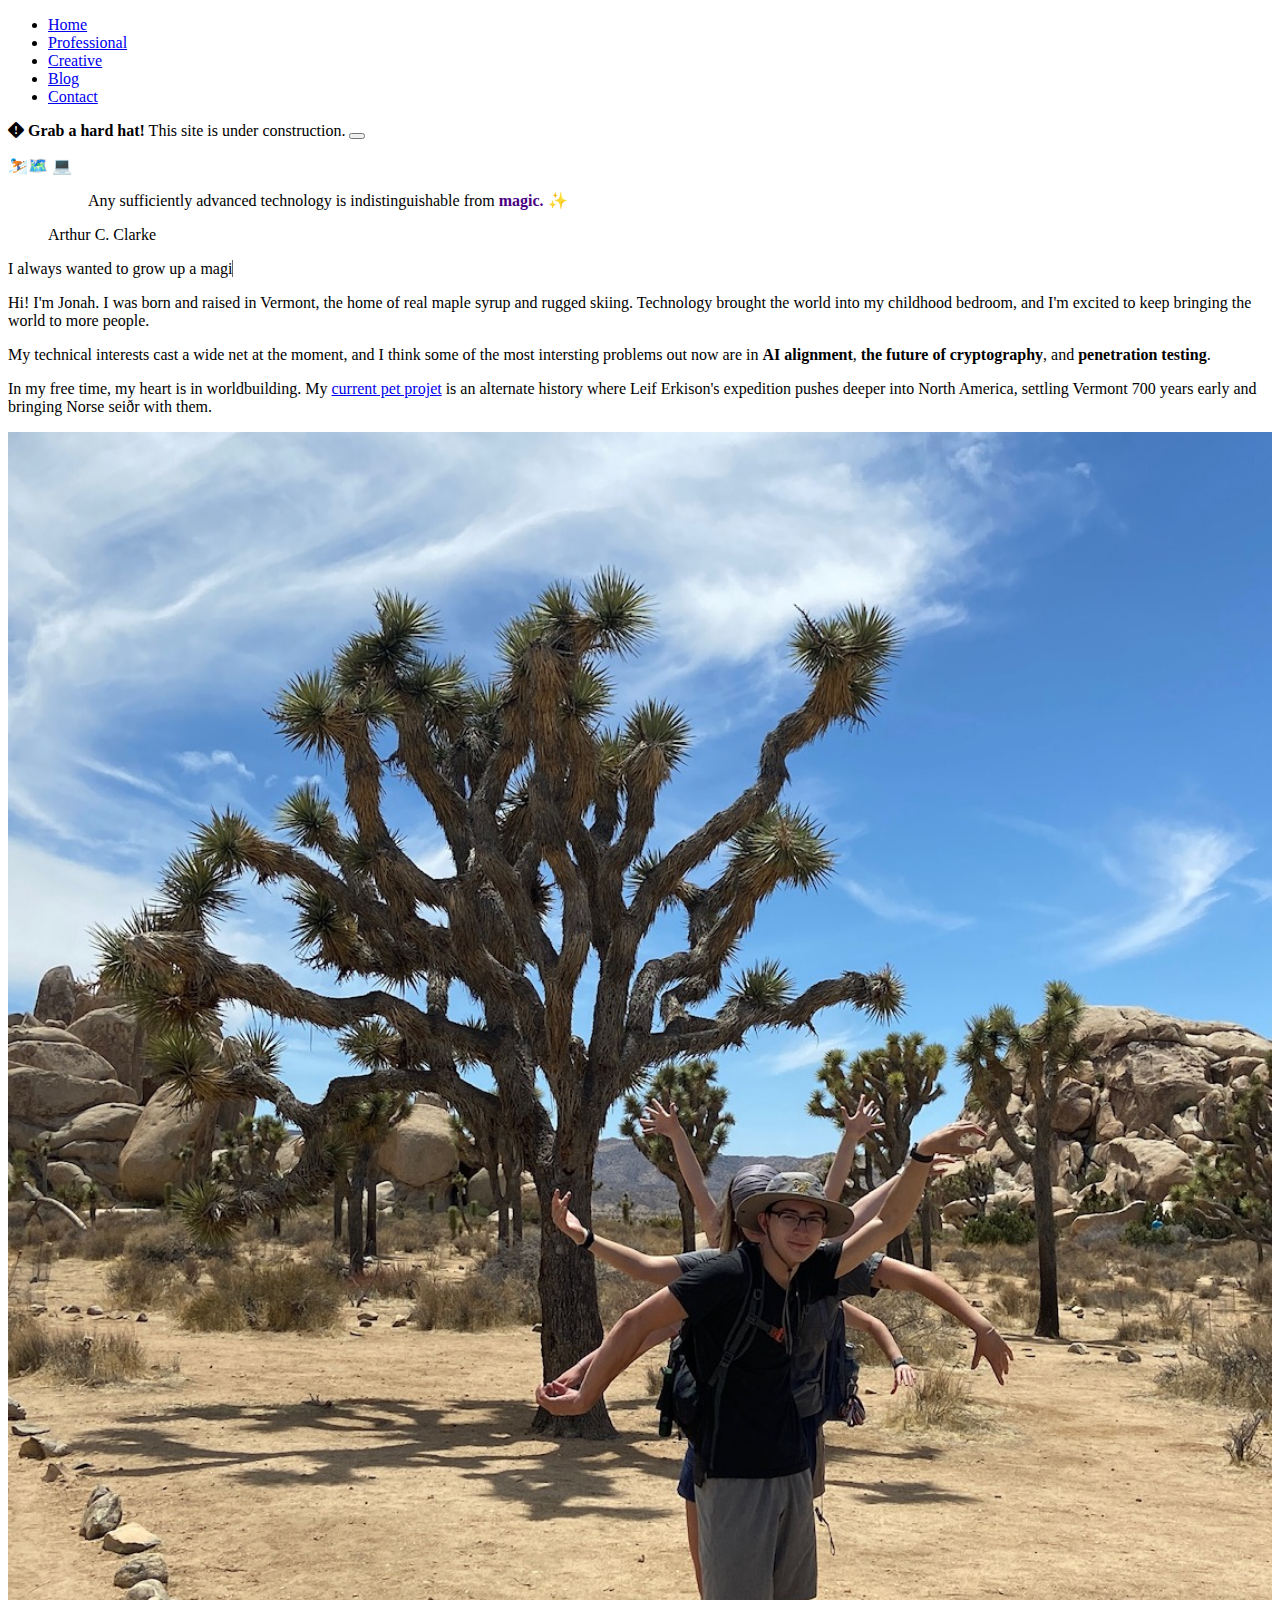
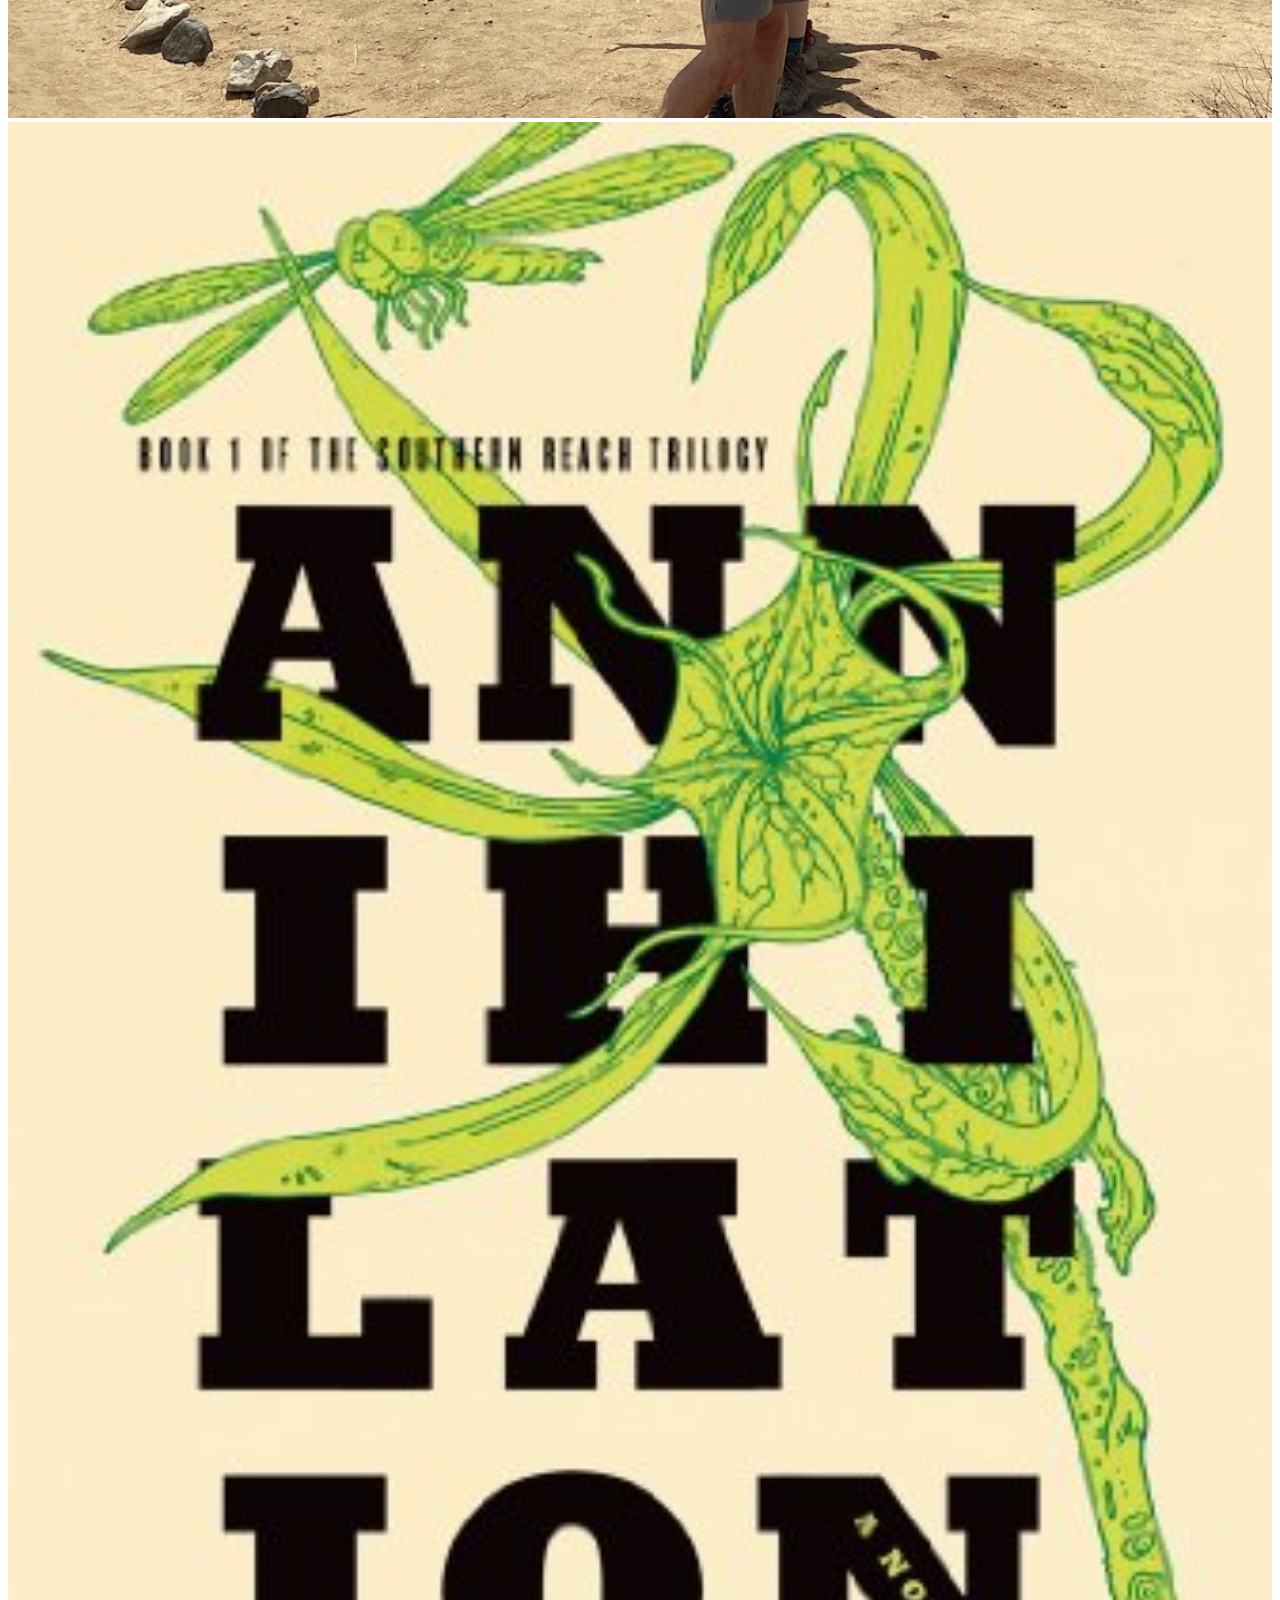
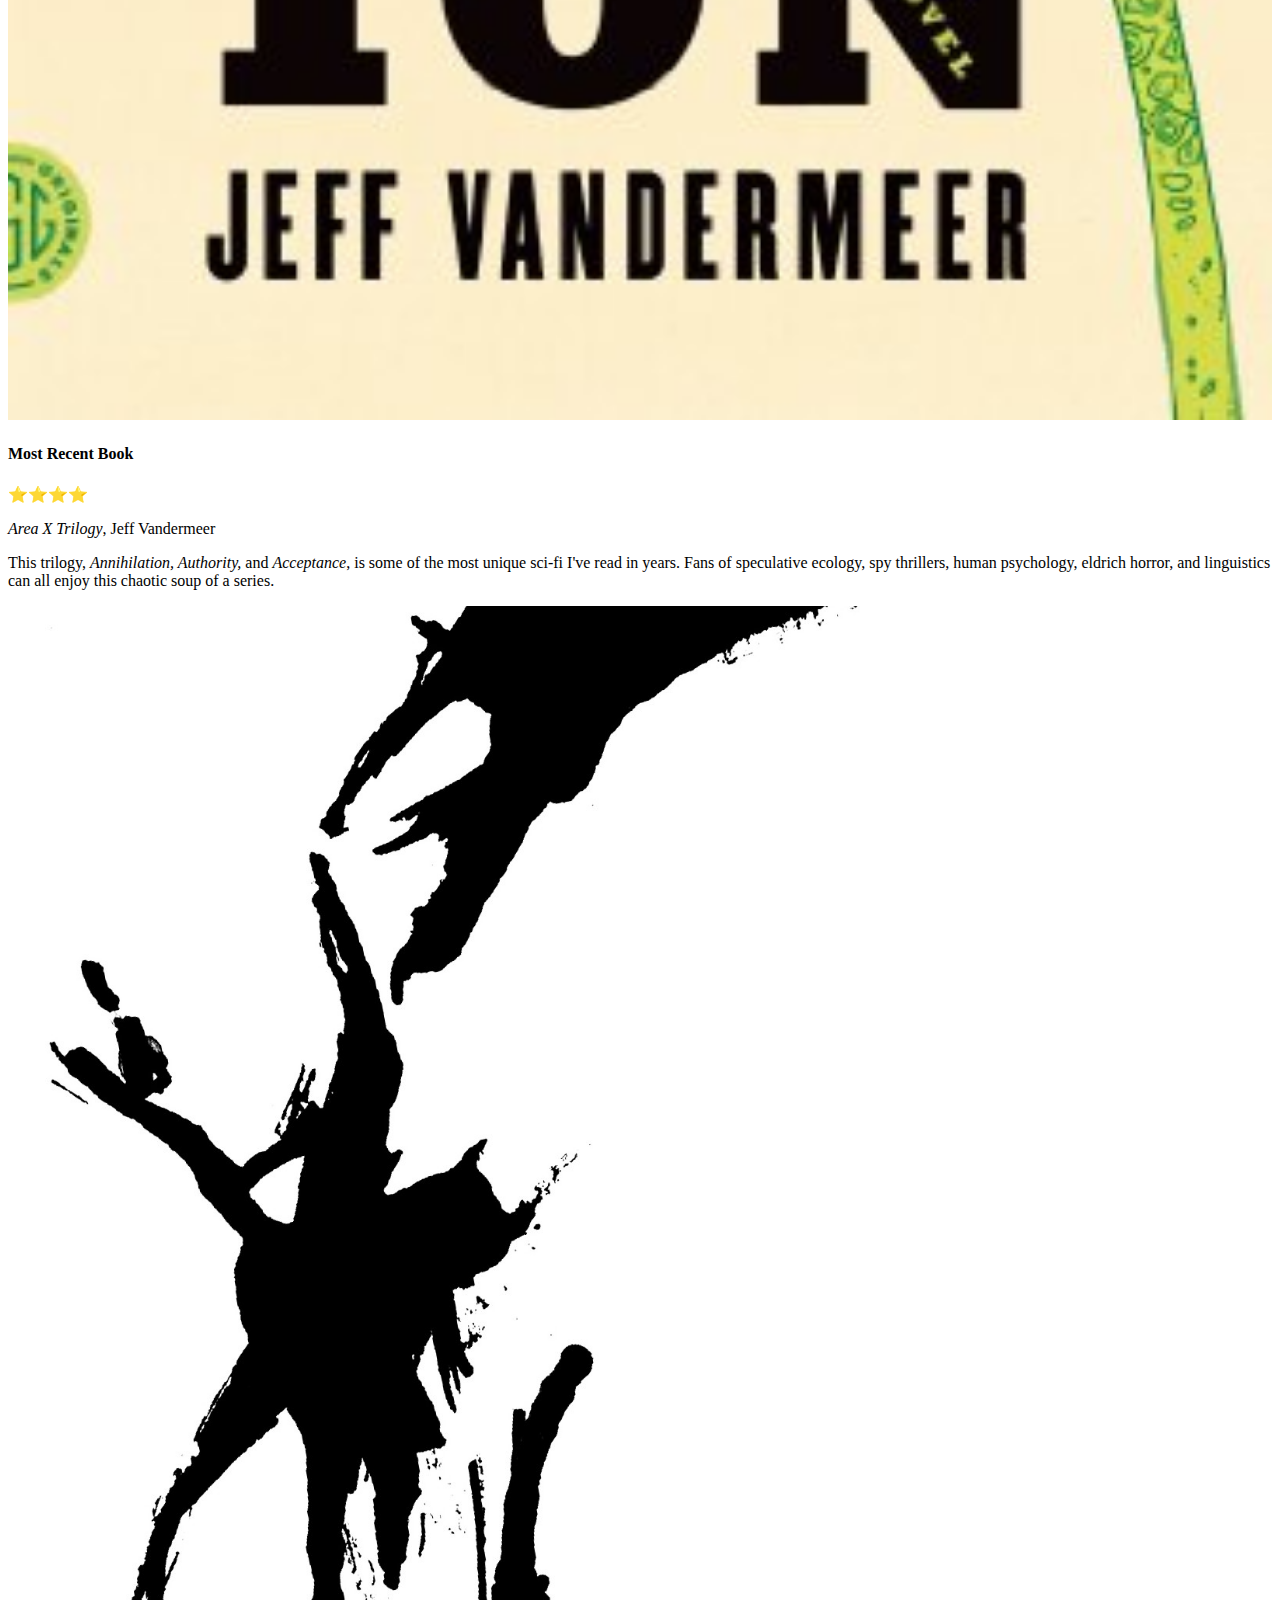
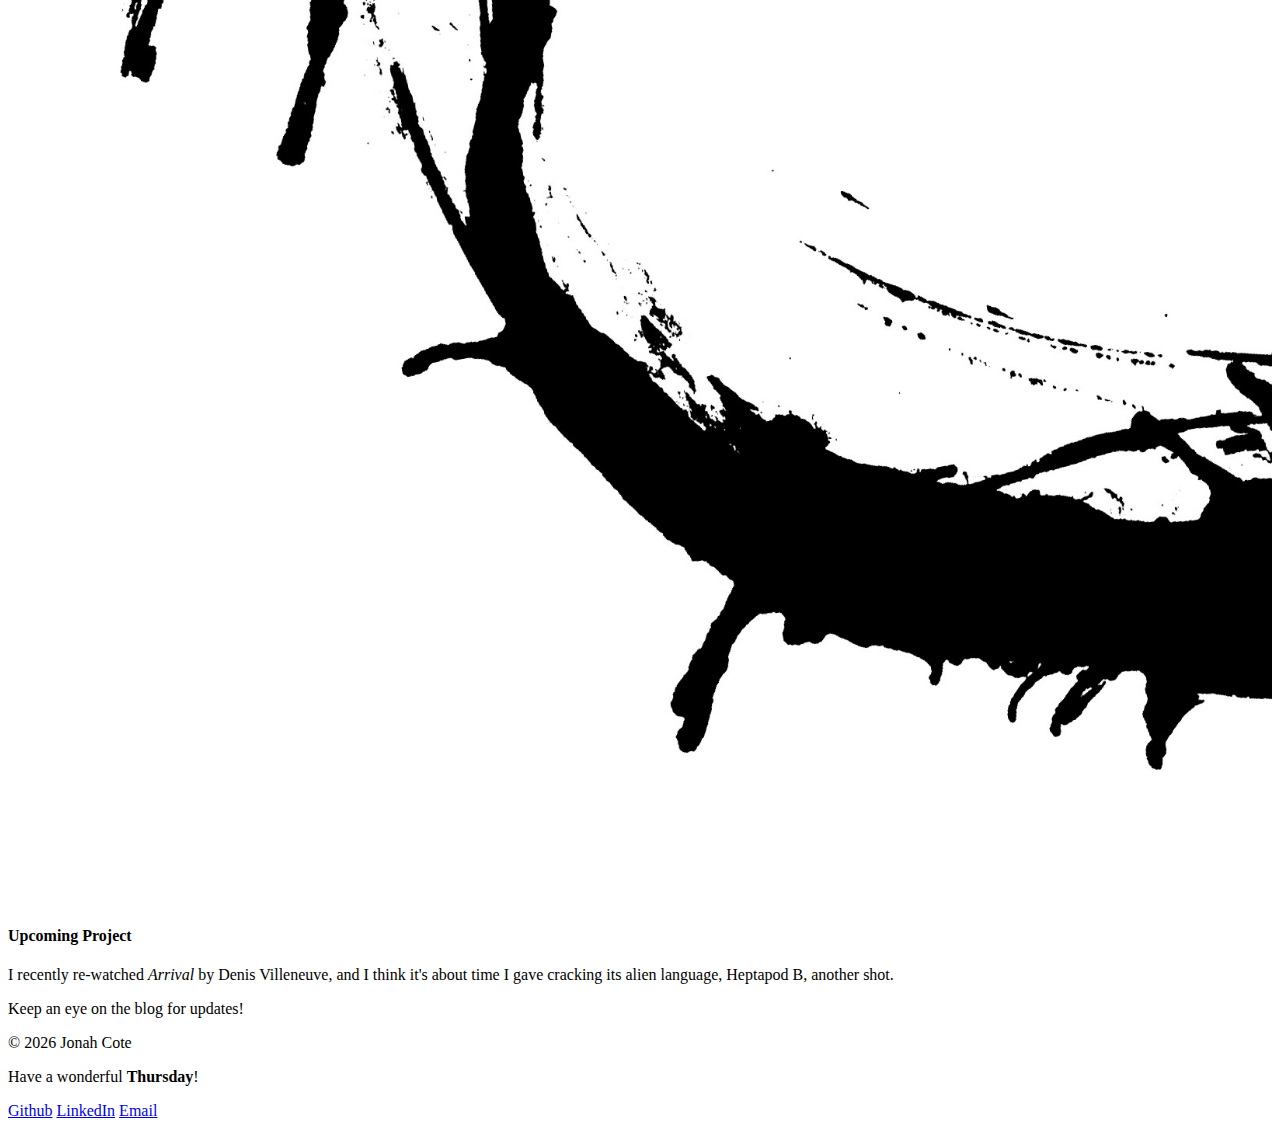
<file: index.html>
<!doctype html>
<html lang="en">
<head>
    <!-- Required meta tags -->
    <meta charset="utf-8">
    <meta name="description" content="Jonah Cote, UVM student software developer portfolio projects site.">
    <meta name="keywords" content="jonah, cote, resume, portfolio, uvm, software, developer, programmer, university of vermont, vermont, canaan, burlington">
    <meta name="viewport" content="width=device-width, initial-scale=1">
    <meta name="authors" content="Jonah Cote">
    
    <!-- Bootstrap CSS and icons -->
    <link href="https://cdn.jsdelivr.net/npm/bootstrap@5.1.3/dist/css/bootstrap.min.css" rel="stylesheet" integrity="sha384-1BmE4kWBq78iYhFldvKuhfTAU6auU8tT94WrHftjDbrCEXSU1oBoqyl2QvZ6jIW3" crossorigin="anonymous">
    <link rel="stylesheet" href="https://cdn.jsdelivr.net/npm/bootstrap-icons@1.10.2/font/bootstrap-icons.css">

    <!-- Title and favicon -->
    <title>Jonah Cote</title>
    <link rel="icon" type="image/x-icon" href="./favicon.png">

</head>

<!-- Give the body padding and make it a responsive container at small sizes-->
<body class="p-3 bg-light container-lg">
    
    <!-- Navigation -->
    <nav class="container">
        <header class="d-flex justify-content-center py-3 mb-2">
          <ul class="nav nav-pills">
            <li class="nav-item">
                <a class="nav-link active" aria-current="page" href="./index.html">Home</a>
            </li>
            <li class="nav-item">
                <a class="nav-link" aria-current="page" href="./professional.html">Professional</a>
            </li>
            <li class="nav-item">
                <a class="nav-link" aria-current="page" href="./creative.html">Creative</a>
            </li>
            <li class="nav-item">
                <a class="nav-link" aria-current="page" href="./blog.html">Blog</a>
            </li>
            <li class="nav-item">
                <a class="nav-link" aria-current="page" href="./contact.html">Contact</a>
            </li>
          </ul>
        </header>
        
    </nav>

    <!-- WIP Banner -->
    <div class="alert alert-warning alert-dismissible fade show border-5" role="alert">
        <i class="bi bi-exclamation-diamond-fill"></i>
        <strong>Grab a hard hat!</strong> This site is under construction.
        <button type="button" class="btn-close" data-bs-dismiss="alert" aria-label="Close"></button>
    </div>

    <!-- About -->
    <div id="top" class="rounded-2 bg-white p-3 my-4">
        <div class="row">
            <!-- Left column/content -->
            <div class="col-lg-8 col-sm-12">
                <!-- Emoji -->
                <p class="fs-1 text-center">⛷️🗺️ <span type='button' onclick="toggleText()">💻</span> <code class="fs-6" id='demo' style='display: none; vertical-align:middle'>*BEEEP*</code> </p>
                
                <!-- Clarke quote -->
                <figure class="text-center">
                    <blockquote class="blockquote">
                        <p>Any sufficiently advanced technology is indistinguishable from <strong><span style="color:indigo">magic.</span></strong> ✨</p>
                    </blockquote>
                    <figcaption class="blockquote-footer">
                        Arthur C. Clarke
                    </figcaption>
                </figure>
                
                <!-- Self-typing text -->
                <p>
                    I always wanted to grow up a 
                    <span
                    class="txt-rotate"
                    data-period="2000"
                    data-rotate='[ "magician.", "computer programmer.", "problem solver."]'></span> 
                </p>
                
                <!-- Elevator pitch content -->
                <p>
                    Hi! I'm Jonah. I was born and raised in Vermont, the home of real maple syrup and rugged skiing.
                    Technology brought the world into my childhood bedroom, and I'm excited to keep bringing the world to more people.
                </p>
                <p>
                    My technical interests cast a wide net at the moment, and I think some of the most intersting problems out now are in <strong>AI alignment</strong>, <strong>the future of cryptography</strong>, and <strong>penetration testing</strong>.
                </p>
                <p class="mb-0">
                    In my free time, my heart is in worldbuilding. My <a class="text-decoration-none" href="https://www.notion.so/jonahcote/Second-Republic-of-Vermont-0484ad6108644bd3890ed95337af49d3" target="_blank" rel="noopener noreferrer">current pet projet</a> is an alternate history where Leif Erkison's expedition pushes deeper into North America, settling Vermont 700 years early and bringing Norse seiðr with them.
                </p>
            </div>
            <!-- Joshua tree image -->
            <div class="col-lg-4 col-sm-12 d-none d-lg-block">
                <img src="media/humanjoshuatree.JPG" alt="A group of people mirroring the shape of a gnarled tree behind them with their arms" width="100%" class="rounded-2">
            </div>
        </div>
    </div>

    <!-- Row 2 -->
    <div class="row rounded-2 mb-4">
        <!-- Card one (green) -->
        <div class="col-md-6 col-sm-12">
            <div class="alert alert-success border-0" role="alert">
                <div class="row">
                    <!-- Picture -->
                    <div class="col-3 my-auto">
                        <img src="media/annihilation_cover.jpg" alt="" width="100%" class="rounded-2">
                    </div>
                    <!-- Text -->
                    <div class="col-9 my-auto">
                        <h4>Most Recent Book</h4>
                        <p class="my-0">⭐⭐⭐⭐</p>
                        <p class="mt-0"><em>Area X Trilogy</em>, Jeff Vandermeer</p>
                        <p class="mb-0">This trilogy, <em>Annihilation, Authority,</em> and <em>Acceptance</em>, is some of the most unique sci-fi I've read in years. Fans of speculative ecology, spy thrillers, human psychology, eldrich horror, and linguistics can all enjoy this chaotic soup of a series.</p>
                    </div>
                </div>
              </div>
        </div>

        <!-- Card two (blue) -->
        <div class="col-md-6 col-sm-12">
            <div class="alert alert-primary border-0" role="alert">
                <div class="row">
                    <!-- Picture -->
                    <div class="col-3 my-auto">
                        <img src="media/heptapod_b_logogram.jpeg" alt="" width="100%" class="rounded-2">
                    </div>
                    <!-- Text -->
                    <div class="col-9 my-auto">
                        <h4>Upcoming Project</h4>
                        <p class>I recently re-watched <em>Arrival</em> by Denis Villeneuve, and I think it's about time I gave cracking its alien language, Heptapod B, another shot.</p>
                        <p class="mb-0">Keep an eye on the blog for updates!</p>
                    </div>
                </div>
            </div>
        </div>
    </div>
            
    <!-- Footer -->
    <footer class="d-none d-md-flex justify-content-between border-top pt-2 mt-3 fixed-bottom bg-light container-lg">
        
        <p class="text-muted">©&nbsp;<span id="year"></span>&nbsp;Jonah Cote</p>
        
        <p class="text-muted justify-content-center">Have a wonderful&nbsp;<strong><span id="weekday"></span></strong>!</p>
        
        <p class="text-muted justify-content-end">
            <a class="p-1 text-reset" href="https://github.com/jonahcote" target="_blank" rel="noopener noreferrer">Github</a>
            <a class="p-1 text-reset" href="https://www.linkedin.com/in/jonah-cote/" target="_blank" rel="noopener noreferrer">LinkedIn</a>
            <a class="p-1 text-reset" href="mailto:rfimcws48@mozmail.com" target="_blank" rel="noopener noreferrer">Email</a>
        </p>
        
    </footer>

    <!-- JAVASCRIPT FOLLOWS BELOW -->
            
    <!-- Bootstrap Bundle with Popper -->
    <script src="https://cdn.jsdelivr.net/npm/bootstrap@5.1.3/dist/js/bootstrap.bundle.min.js" integrity="sha384-ka7Sk0Gln4gmtz2MlQnikT1wXgYsOg+OMhuP+IlRH9sENBO0LRn5q+8nbTov4+1p" crossorigin="anonymous"> </script>
            
    <!-- Self typing text from W3Schools -->
    <!-- Used in "about me" section to type out traits -->
    <script>
                var TxtRotate = function(el, toRotate, period) {
                    this.toRotate = toRotate;
                    this.el = el;
                    this.loopNum = 0;
                    this.period = parseInt(period, 10) || 2000;
                    this.txt = '';
                    this.tick();
                    this.isDeleting = false;
                };
                
                TxtRotate.prototype.tick = function() {
                    var i = this.loopNum % this.toRotate.length;
                    var fullTxt = this.toRotate[i];
                    
                    if (this.isDeleting) {
                        this.txt = fullTxt.substring(0, this.txt.length - 1);
                    } else {
                        this.txt = fullTxt.substring(0, this.txt.length + 1);
                    }
                    
                    this.el.innerHTML = '<span class="wrap">'+this.txt+'</span>';
                    
                    var that = this;
                    var delta = 300 - Math.random() * 100;
                    
                    if (this.isDeleting) { delta /= 2; }
                    
                    if (!this.isDeleting && this.txt === fullTxt) {
                        delta = this.period;
                        this.isDeleting = true;
                    } else if (this.isDeleting && this.txt === '') {
                        this.isDeleting = false;
                        this.loopNum++;
                        delta = 500;
                    }
                    
                    setTimeout(function() {
                        that.tick();
                    }, delta);
                };
                
                window.onload = function() {
                    var elements = document.getElementsByClassName('txt-rotate');
                    for (var i=0; i<elements.length; i++) {
                        var toRotate = elements[i].getAttribute('data-rotate');
                        var period = elements[i].getAttribute('data-period');
                        if (toRotate) {
                            new TxtRotate(elements[i], JSON.parse(toRotate), period);
                        }
                    }
                    // INJECT CSS
                    var css = document.createElement("style");
                    css.type = "text/css";
                    css.innerHTML = ".txt-rotate > .wrap { border-right: 0.08em solid #666 }";
                    document.body.appendChild(css);
                };
    </script>
            
    <!-- Get day of the week and year modified from W3Schools -->
    <!-- Used in footer for copyright year and "Have a wonderful [day of week]" -->
    <script>
                const weekday = ["Sunday","Monday","Tuesday","Wednesday","Thursday","Friday","Saturday"];
                
                const d = new Date();
                let day = weekday[d.getDay()];
                document.getElementById("weekday").innerHTML = day;
                
                let year = d.getYear();
                document.getElementById("year").innerHTML = year+1900;
    </script>
            
    <!-- Toggletext -->
    <!-- Used in laptop easter egg -->
    <script>
                function toggleText() {
                    var text = document.getElementById("demo");
                    if (text.style.display === "none") {
                        text.style.display = "inline";
                    } else {
                        text.style.display = "none";
                    }
                }
    </script>
            
</body>
</html>
</file>
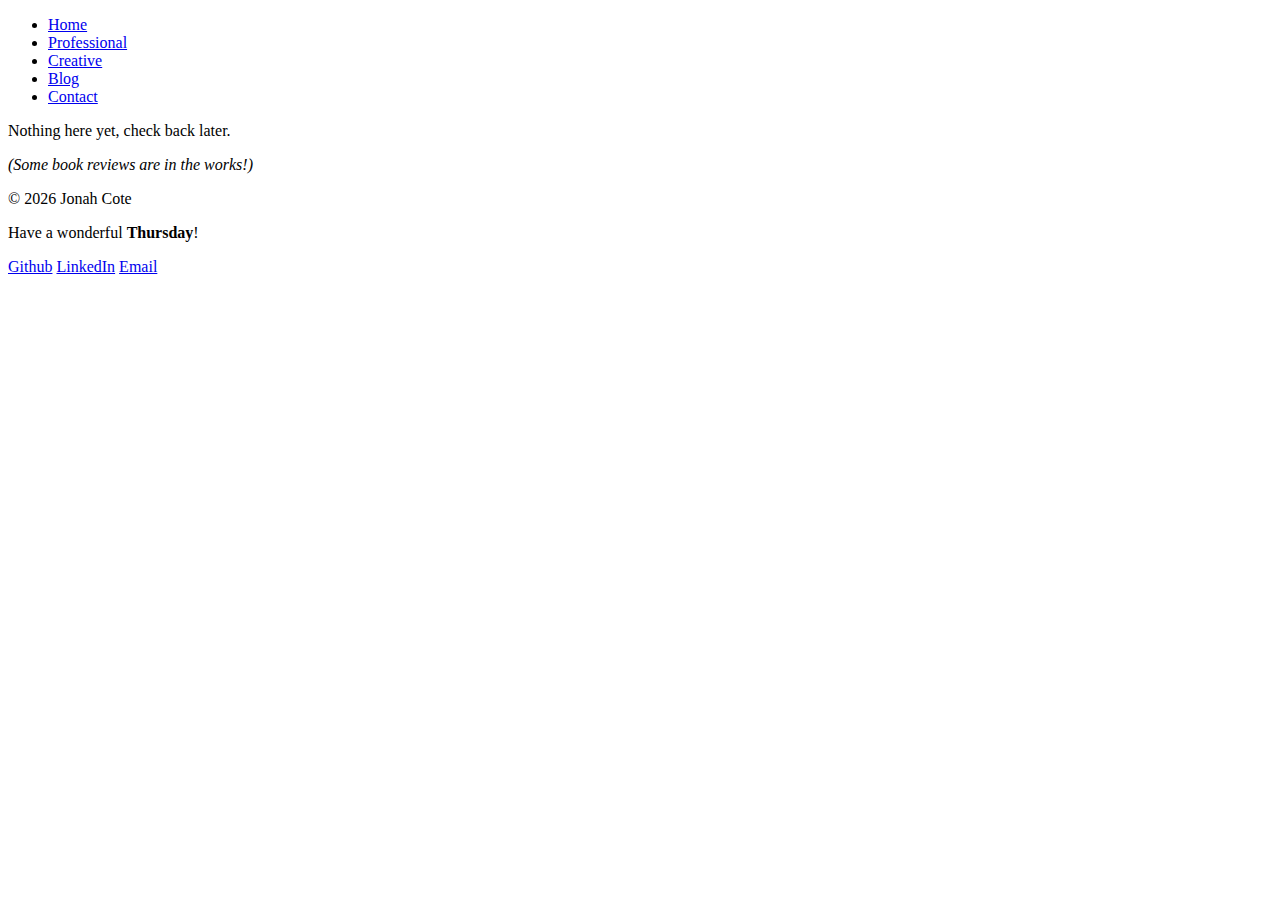
<file: blog.html>
<!doctype html>
<html lang="en">
<head>
    <!-- Required meta tags -->
    <meta charset="utf-8">
    <meta name="description" content="Jonah Cote, UVM student software developer portfolio projects site.">
    <meta name="keywords" content="jonah, cote, resume, portfolio, uvm, software, developer, programmer, university of vermont, vermont, canaan, burlington">
    <meta name="viewport" content="width=device-width, initial-scale=1">
    <meta name="authors" content="Jonah Cote">
    
    <!-- Bootstrap CSS -->
    <link href="https://cdn.jsdelivr.net/npm/bootstrap@5.1.3/dist/css/bootstrap.min.css" rel="stylesheet" integrity="sha384-1BmE4kWBq78iYhFldvKuhfTAU6auU8tT94WrHftjDbrCEXSU1oBoqyl2QvZ6jIW3" crossorigin="anonymous">
    <link rel="stylesheet" href="https://cdn.jsdelivr.net/npm/bootstrap-icons@1.10.2/font/bootstrap-icons.css">

    <!-- Title and favicon -->
    <title>Jonah Cote</title>
    <link rel="icon" type="image/x-icon" href="./favicon.png">
    
</head>

<!-- Give the body padding and make it a responsive container at small sizes-->
<body class="p-3 bg-light container-md">
    
    <!-- Navigation -->
    <nav class="container">
        <header class="d-flex justify-content-center py-3 mb-2">
          <ul class="nav nav-pills">
            <li class="nav-item">
                <a class="nav-link" aria-current="page" href="./index.html">Home</a>
            </li>
            <li class="nav-item">
                <a class="nav-link" aria-current="page" href="./professional.html">Professional</a>
            </li>
            <li class="nav-item">
                <a class="nav-link" aria-current="page" href="./creative.html">Creative</a>
            </li>
            <li class="nav-item">
                <a class="nav-link active" aria-current="page" href="./blog.html">Blog</a>
            </li>
            <li class="nav-item">
                <a class="nav-link" aria-current="page" href="./contact.html">Contact</a>
            </li>
          </ul>
        </header>
        
    </nav>

    <!-- Main content -->
    <div class="mt-1">
        
        <div class="bg-white p-3 rounded-2 text-center">
            <p>Nothing here yet, check back later.</p>
            <em>(Some book reviews are in the works!)</em>
        </div>

    </div>
            
    <!-- Footer -->
    <footer class="d-none d-md-flex justify-content-between border-top pt-2 mt-3 fixed-bottom bg-light container-lg">
        
        <p class="text-muted">©&nbsp;<span id="year"></span>&nbsp;Jonah Cote</p>
        
        <p class="text-muted justify-content-center">Have a wonderful&nbsp;<strong><span id="weekday"></span></strong>!</p>
        
        <p class="text-muted justify-content-end">
            <a class="p-1 text-reset" href="https://github.com/jonahcote" target="_blank" rel="noopener noreferrer">Github</a>
            <a class="p-1 text-reset" href="https://www.linkedin.com/in/jonah-cote/" target="_blank" rel="noopener noreferrer">LinkedIn</a>
            <a class="p-1 text-reset" href="mailto:rfimcws48@mozmail.com" target="_blank" rel="noopener noreferrer">Email</a>
        </p>
        
    </footer>
            
    <!-- JAVASCRIPT FOLLOWS BELOW -->
            
    <!-- Bootstrap Bundle with Popper -->
    <script src="https://cdn.jsdelivr.net/npm/bootstrap@5.1.3/dist/js/bootstrap.bundle.min.js" integrity="sha384-ka7Sk0Gln4gmtz2MlQnikT1wXgYsOg+OMhuP+IlRH9sENBO0LRn5q+8nbTov4+1p" crossorigin="anonymous"></script>
            
    <!-- Get day of the week and year modified from W3Schools -->
    <!-- Used in footer for copyright year and "Have a wonderful [day of week]" -->
    <script>
                const weekday = ["Sunday","Monday","Tuesday","Wednesday","Thursday","Friday","Saturday"];
                
                const d = new Date();
                let day = weekday[d.getDay()];
                document.getElementById("weekday").innerHTML = day;
                
                let year = d.getYear();
                document.getElementById("year").innerHTML = year+1900;
    </script>
            
    <!-- Toggletext -->
    <!-- Used in laptop easter egg -->
    <script>
                function toggleText() {
                    var text = document.getElementById("demo");
                    if (text.style.display === "none") {
                        text.style.display = "inline";
                    } else {
                        text.style.display = "none";
                    }
                }
    </script>
            
</body>
</html>
</file>
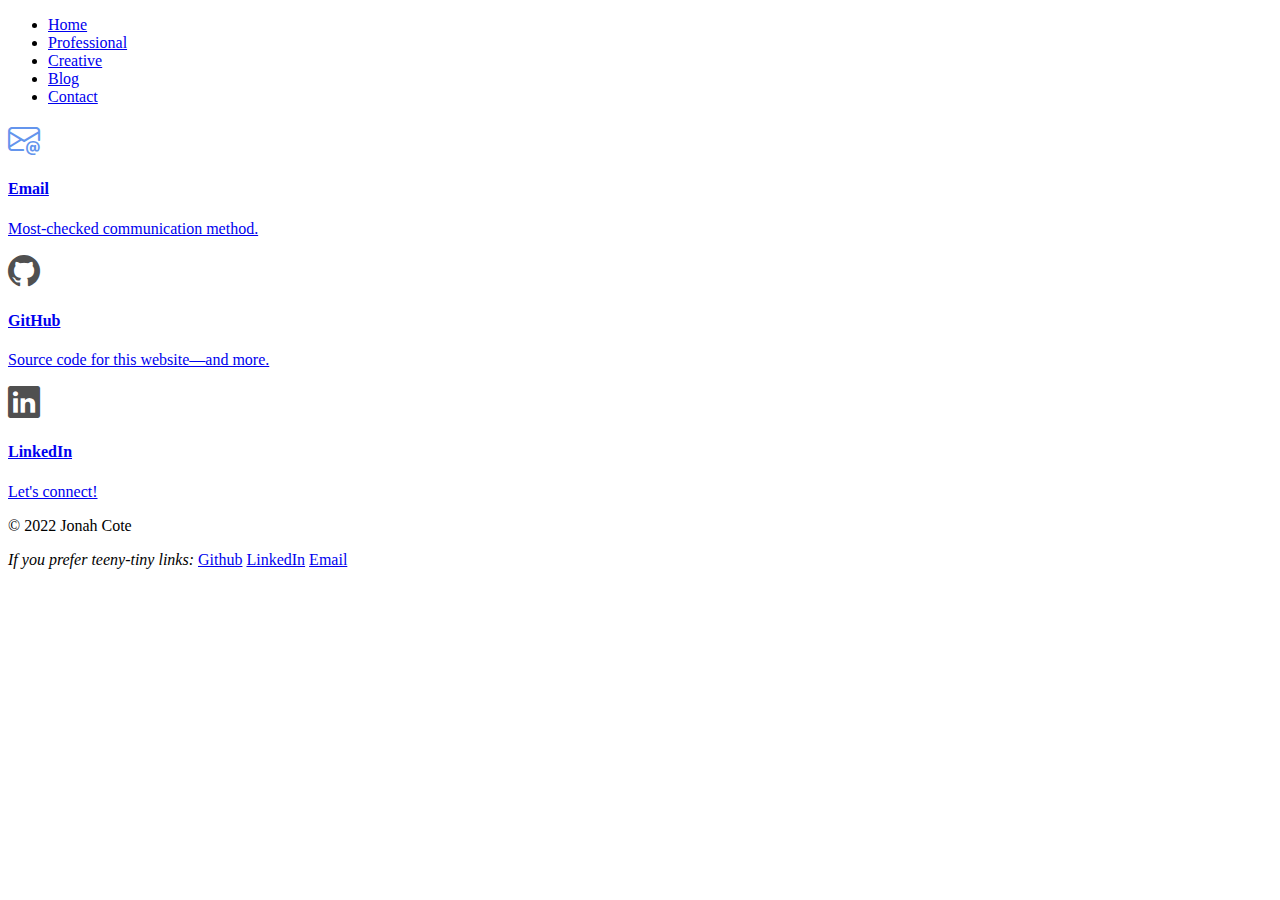
<file: contact.html>
<!doctype html>
<html lang="en">
<head>
    <!-- Required meta tags -->
    <meta charset="utf-8">
    <meta name="description" content="Jonah Cote, UVM student software developer portfolio projects site.">
    <meta name="keywords" content="jonah, cote, resume, portfolio, uvm, software, developer, programmer, university of vermont, vermont, canaan, burlington">
    <meta name="viewport" content="width=device-width, initial-scale=1">
    <meta name="authors" content="Jonah Cote">
    
    <!-- Bootstrap CSS and icons-->
    <link href="https://cdn.jsdelivr.net/npm/bootstrap@5.1.3/dist/css/bootstrap.min.css" rel="stylesheet" integrity="sha384-1BmE4kWBq78iYhFldvKuhfTAU6auU8tT94WrHftjDbrCEXSU1oBoqyl2QvZ6jIW3" crossorigin="anonymous">
    <link rel="stylesheet" href="https://cdn.jsdelivr.net/npm/bootstrap-icons@1.10.2/font/bootstrap-icons.css">

    <!-- Title and favicon -->
    <title>Jonah Cote</title>
    <link rel="icon" type="image/x-icon" href="./favicon.png">
    
</head>

<!-- Give the body padding and make it a responsive container at small sizes-->
<body class="p-3 bg-light container-md">
    
    <!-- Navigation -->
    <nav class="container">
        <header class="d-flex justify-content-center py-3 mb-2">
          <ul class="nav nav-pills">
            <li class="nav-item">
                <a class="nav-link" aria-current="page" href="./index.html">Home</a>
            </li>
            <li class="nav-item">
                <a class="nav-link" aria-current="page" href="./professional.html">Professional</a>
            </li>
            <li class="nav-item">
                <a class="nav-link" aria-current="page" href="./creative.html">Creative</a>
            </li>
            <li class="nav-item">
                <a class="nav-link" aria-current="page" href="./blog.html">Blog</a>
            </li>
            <li class="nav-item">
                <a class="nav-link active" aria-current="page" href="./contact.html">Contact</a>
            </li>
          </ul>
        </header>
        
    </nav>

    <!-- Main content -->
    <div class="text-center mt-1">

        <div class="row">

            <!-- Email -->
            <div class="col-md-4 mb-3">
                <a class="text-decoration-none" href="mailto:rfimcws48@mozmail.com" target="_blank" rel="noopener noreferrer">
                    <div class="bg-white h-100 my-auto rounded">
                        <i class="bi-envelope-at" style="font-size: 2rem; color: cornflowerblue;"></i>
                        <h4 class="">Email</h4>
                        <p class="bg-muted">Most-checked communication method.</p>
                    </div>
                </a>
            </div>

            <!-- GitHub -->
            <div class="col-md-4 mb-3">
                <a class="text-reset text-decoration-none" href="https://github.com/jonahcote" target="_blank" rel="noopener noreferrer">
                    <div class="bg-white h-100 my-auto rounded">
                        <i class="bi-github" style="font-size: 2rem; color: rgb(80, 80, 80)"></i>
                        <h4>GitHub</h4>
                        <p class="bg-muted">Source code for this website—and more.</p>
                    </div>
                </a>  
            </div>

            <!-- LinkedIn -->
            <div class="col-md-4 mb-3">
                <a class="text-reset text-decoration-none" href="https://www.linkedin.com/in/jonah-cote/" target="_blank" rel="noopener noreferrer">
                <div class="bg-white h-100 my-auto rounded">
                    <i class="bi-linkedin" style="font-size: 2rem; color: rgb(80, 80, 80)"></i>
                    <h4 class="">LinkedIn</h4>
                    <p class="bg-muted">Let's connect!</p>
                </div>
                </a>
            </div>

        </div>
    </div>
            
    <!-- Footer -->
    <footer class="d-none d-md-flex justify-content-between border-top pt-2 mt-3 fixed-bottom bg-light container-lg">
        
        <p class="text-muted">©&nbsp;2022 Jonah Cote</p>
        
        <p class="text-muted justify-content-end">
            <em>If you prefer teeny-tiny links: </em>
            <a class="p-1 text-reset" href="https://github.com/jonahcote" target="_blank" rel="noopener noreferrer">Github</a>
            <a class="p-1 text-reset" href="https://www.linkedin.com/in/jonah-cote/" target="_blank" rel="noopener noreferrer">LinkedIn</a>
            <a class="p-1 text-reset" href="mailto:rfimcws48@mozmail.com" target="_blank" rel="noopener noreferrer">Email</a>
        </p>
        
    </footer>
            
    <!-- JAVASCRIPT FOLLOWS BELOW -->
            
    <!-- Bootstrap Bundle with Popper -->
    <script src="https://cdn.jsdelivr.net/npm/bootstrap@5.1.3/dist/js/bootstrap.bundle.min.js" integrity="sha384-ka7Sk0Gln4gmtz2MlQnikT1wXgYsOg+OMhuP+IlRH9sENBO0LRn5q+8nbTov4+1p" crossorigin="anonymous"></script>
            
    <!-- Get day of the week and year modified from W3Schools -->
    <!-- Used in footer for copyright year and "Have a wonderful [day of week]" -->
    <script>
                const weekday = ["Sunday","Monday","Tuesday","Wednesday","Thursday","Friday","Saturday"];
                
                const d = new Date();
                let day = weekday[d.getDay()];
                document.getElementById("weekday").innerHTML = day;
                
                let year = d.getYear();
                document.getElementById("year").innerHTML = year+1900;
    </script>
            
    <!-- Toggletext -->
    <!-- Used in laptop easter egg -->
    <script>
                function toggleText() {
                    var text = document.getElementById("demo");
                    if (text.style.display === "none") {
                        text.style.display = "inline";
                    } else {
                        text.style.display = "none";
                    }
                }
    </script>
            
</body>
</html>
</file>
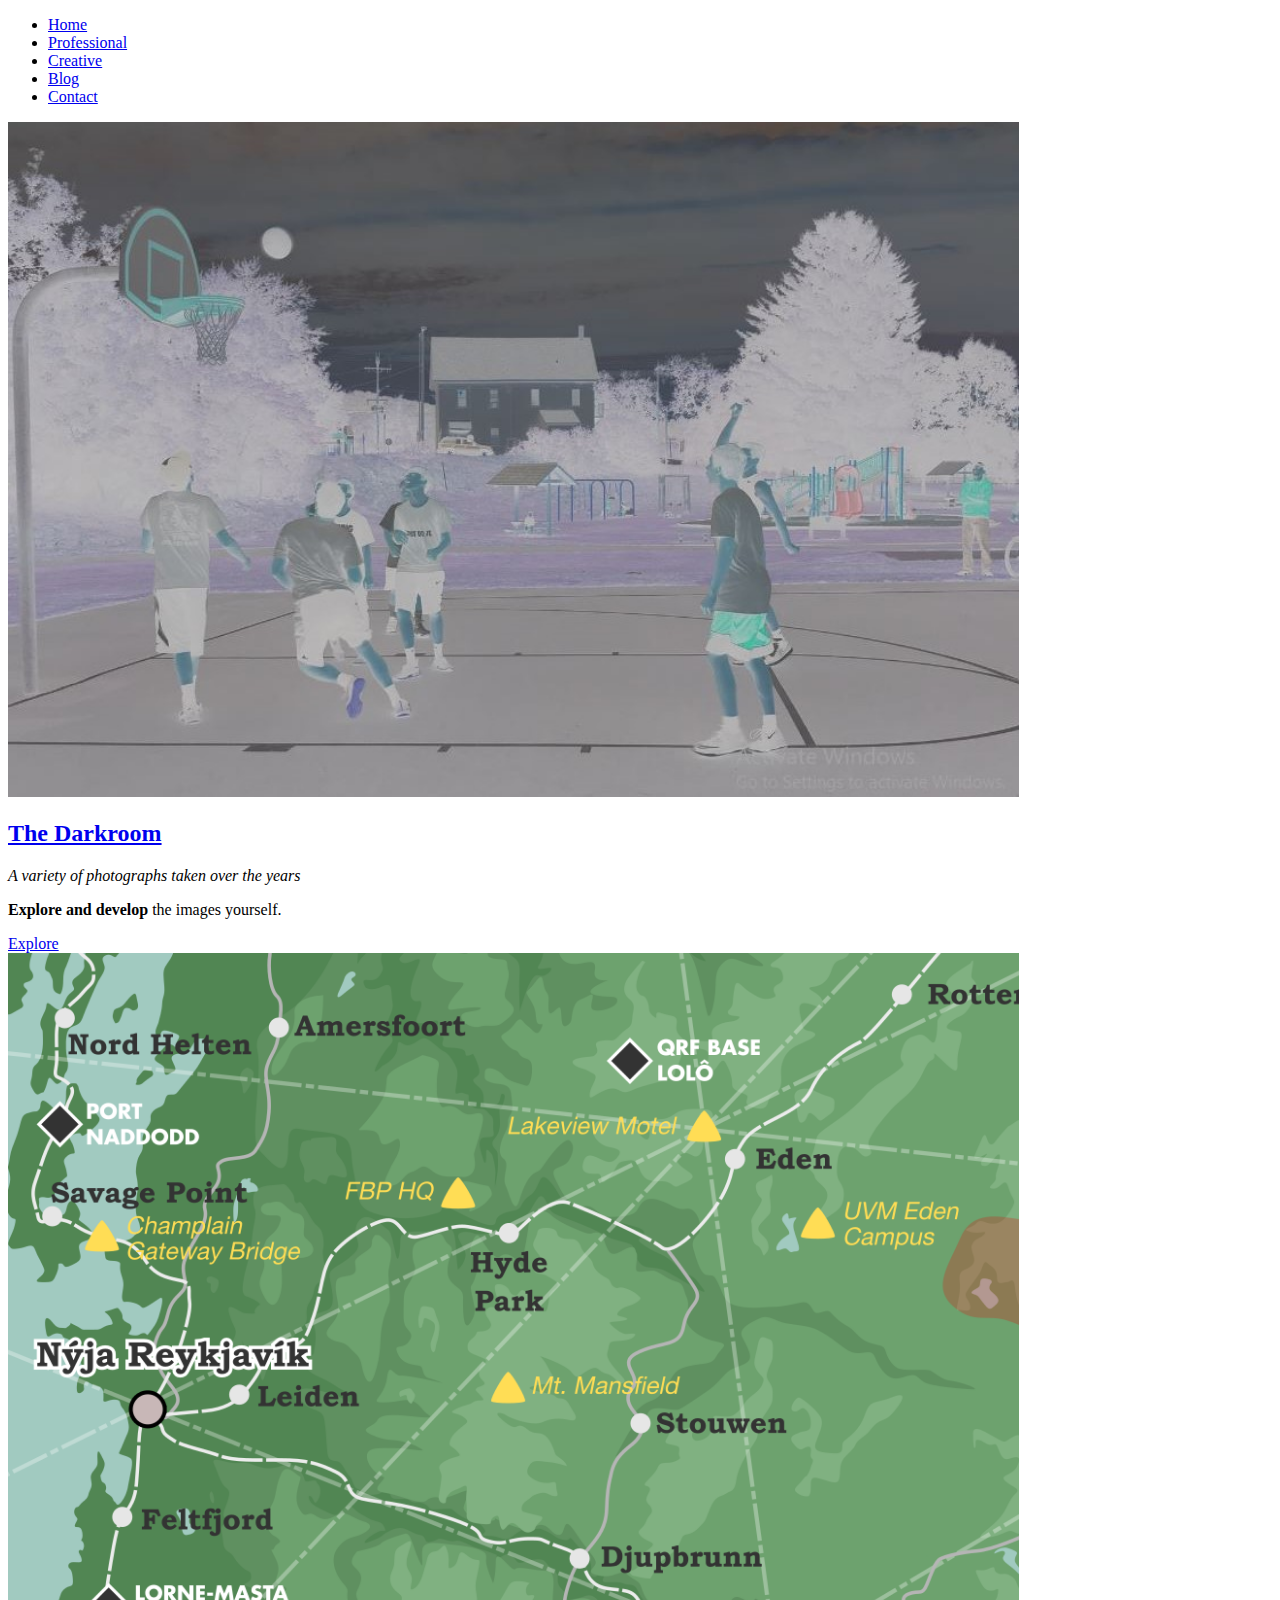
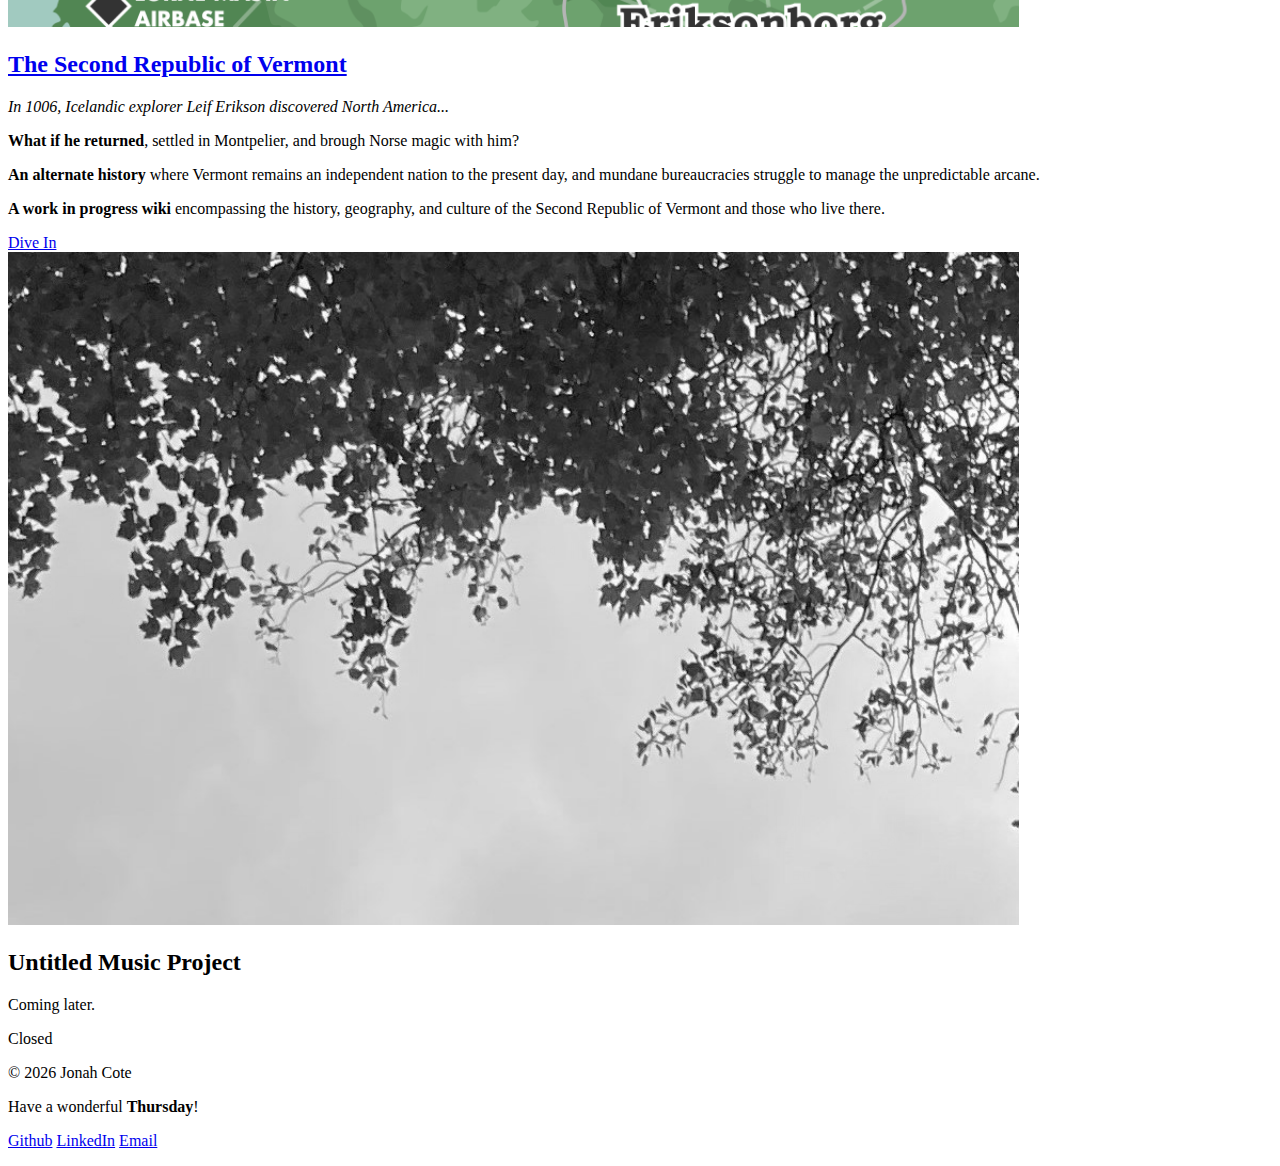
<file: creative.html>
<!doctype html>
<html lang="en">
<head>
    <!-- Required meta tags -->
    <meta charset="utf-8">
    <meta name="description" content="Jonah Cote, UVM student software developer portfolio projects site.">
    <meta name="keywords" content="jonah, cote, resume, portfolio, uvm, software, developer, programmer, university of vermont, vermont, canaan, burlington">
    <meta name="viewport" content="width=device-width, initial-scale=1">
    <meta name="authors" content="Jonah Cote">
    
    <!-- Bootstrap CSS -->
    <link href="https://cdn.jsdelivr.net/npm/bootstrap@5.1.3/dist/css/bootstrap.min.css" rel="stylesheet" integrity="sha384-1BmE4kWBq78iYhFldvKuhfTAU6auU8tT94WrHftjDbrCEXSU1oBoqyl2QvZ6jIW3" crossorigin="anonymous">
    <link rel="stylesheet" href="https://cdn.jsdelivr.net/npm/bootstrap-icons@1.10.2/font/bootstrap-icons.css">

    <!-- Title and favicon -->
    <title>Jonah Cote</title>
    <link rel="icon" type="image/x-icon" href="./favicon.png">

</head>

<!-- Give the body padding and make it a responsive container at small sizes-->
<body class="p-3 bg-dark container-lg">
    
    <!-- Navigation -->
    <nav class="container">
        <header class="d-flex justify-content-center py-3 mb-2">
          <ul class="nav nav-pills">
            <li class="nav-item">
                <a class="nav-link" aria-current="page" href="./index.html">Home</a>
            </li>
            <li class="nav-item">
                <a class="nav-link" aria-current="page" href="./professional.html">Professional</a>
            </li>
            <li class="nav-item">
                <a class="nav-link active" aria-current="page" href="./creative.html">Creative</a>
            </li>
            <li class="nav-item">
                <a class="nav-link" aria-current="page" href="./blog.html">Blog</a>
            </li>
            <li class="nav-item">
                <a class="nav-link" aria-current="page" href="./contact.html">Contact</a>
            </li>
          </ul>
        </header>
        
    </nav>
    
    <!-- Main content -->
    <div class="mt-1">
        
        <!-- Create three columns -->
        <div class="row">
            
            <!-- The Darkroom -->
            <div class="col-md-4 mb-2 h-100 rounded-2 text-center text-muted">
                <div class="alert alert-primary border-5">
                    <a href="./creative/gallery.html" rel="noopener noreferrer" class="text-reset text-decoration-none">
                        <img src="media/gallery_teaser.jpg" alt="" width="80%" class="">
                        <h2 class="mt-2 fw-bold fs-4 px-4 py-2">The Darkroom</h2>
                    </a>

                    <div class="text-start px-4">
                        <p><em>A variety of photographs taken over the years</em></p>
                        <p><strong>Explore and develop</strong> the images yourself.</p>
                    </div>
                    <div class="d-grid">
                        <a class="btn btn-primary mx-3" href="./creative/gallery.html" rel="noopener noreferrer">Explore</a>
                    </div>
                </div>
            </div>

            <!-- Second Republic of Vermont -->
            <div class="col-md-4 mb-2 h-100 rounded-2 text-center">
                <div class="alert alert-primary border-5">
                    <a href="https://jonahcote.notion.site/Second-Republic-of-Vermont-0484ad6108644bd3890ed95337af49d3" target="_blank" rel="noopener noreferrer" class="text-reset text-decoration-none">
                        <img src="media/srov_teaser.png" alt="" width="80%" class="">
                        <h2 class="mt-2 fw-bold fs-4 px-4 py-2">The Second Republic of Vermont</h2>
                    </a>

                    <div class="text-start px-4">
                        <p><em>In 1006, Icelandic explorer Leif Erikson discovered North America...</em></p>
                        <p><strong class="">What if he returned</strong>, settled in Montpelier, and brough Norse magic with him?</p>
                        <p><strong class="">An alternate history</strong> where Vermont remains an independent nation to the present day, and mundane bureaucracies struggle to manage the unpredictable arcane.</p>
                        <p><strong class="">A work in progress wiki</strong> encompassing the history, geography, and culture of the Second Republic of Vermont and those who live there.</p>
                    </div>
                    <div class="d-grid">
                        <a class="btn btn-primary mx-3" href="https://www.notion.so/jonahcote/Second-Republic-of-Vermont-0484ad6108644bd3890ed95337af49d3" target="_blank" rel="noopener noreferrer">Dive In</a>
                    </div>
                </div>
            </div>

            <!-- Untitled Music Project -->
            <div class="col-md-4 mb-2 h-100 rounded-2 text-center">
                <div class="alert alert-secondary border-5 text-muted">
                    <img src="media/music_teaser.jpg" alt="Upward look of tree branches outlining a blue cloudy sky" width="80%" class="p-1" style="filter: grayscale(100%);">

                    <h2 class="mt-4 fw-bold fs-4">Untitled Music Project</h2>

                    <p class="m-5 fs-5">Coming later.</p>
                    <div class="d-grid">
                        <a class="btn btn-secondary disabled mb-4 mx-3" role="button" aria-disabled="true">Closed</a>
                    </div>
                </div>
            </div>

        </div>

    </div>
    
    <!-- Footer -->
    <footer class="d-none d-md-flex justify-content-between pt-2 mt-3 fixed-bottom bg-dark container-lg">
        
        <p class="text-muted">©&nbsp;<span id="year"></span>&nbsp;Jonah Cote</p>

        <p class="text-muted justify-content-center">Have a wonderful&nbsp;<strong><span id="weekday"></span></strong>!</p>

        <p class="text-muted justify-content-end">
            <a class="p-1 text-reset" href="https://github.com/jonahcote" target="_blank" rel="noopener noreferrer">Github</a>
            <a class="p-1 text-reset" href="https://www.linkedin.com/in/jonah-cote/" target="_blank" rel="noopener noreferrer">LinkedIn</a>
            <a class="p-1 text-reset" href="mailto:rfimcws48@mozmail.com" target="_blank" rel="noopener noreferrer">Email</a>
        </p>

    </footer>
            
    <!-- JAVASCRIPT FOLLOWS BELOW -->
            
    <!-- Bootstrap Bundle with Popper -->
    <script src="https://cdn.jsdelivr.net/npm/bootstrap@5.1.3/dist/js/bootstrap.bundle.min.js" integrity="sha384-ka7Sk0Gln4gmtz2MlQnikT1wXgYsOg+OMhuP+IlRH9sENBO0LRn5q+8nbTov4+1p" crossorigin="anonymous"></script>
            
    <!-- Get day of the week and year modified from W3Schools -->
    <!-- Used in footer for copyright year and "Have a wonderful [day of week]" -->
    <script>
        const weekday = ["Sunday","Monday","Tuesday","Wednesday🐪","Thursday","Friday","Saturday"];
        
        const d = new Date();
        let day = weekday[d.getDay()];
        document.getElementById("weekday").innerHTML = day;
        
        let year = d.getYear();
        document.getElementById("year").innerHTML = year+1900;
    </script>
            
    <!-- Toggletext -->
    <!-- Used in laptop easter egg -->
    <script>
        function toggleText() {
            var text = document.getElementById("demo");
            if (text.style.display === "none") {
                text.style.display = "inline";
            } else {
                text.style.display = "none";
            }
        }
    </script>
            
</body>
</html>
</file>
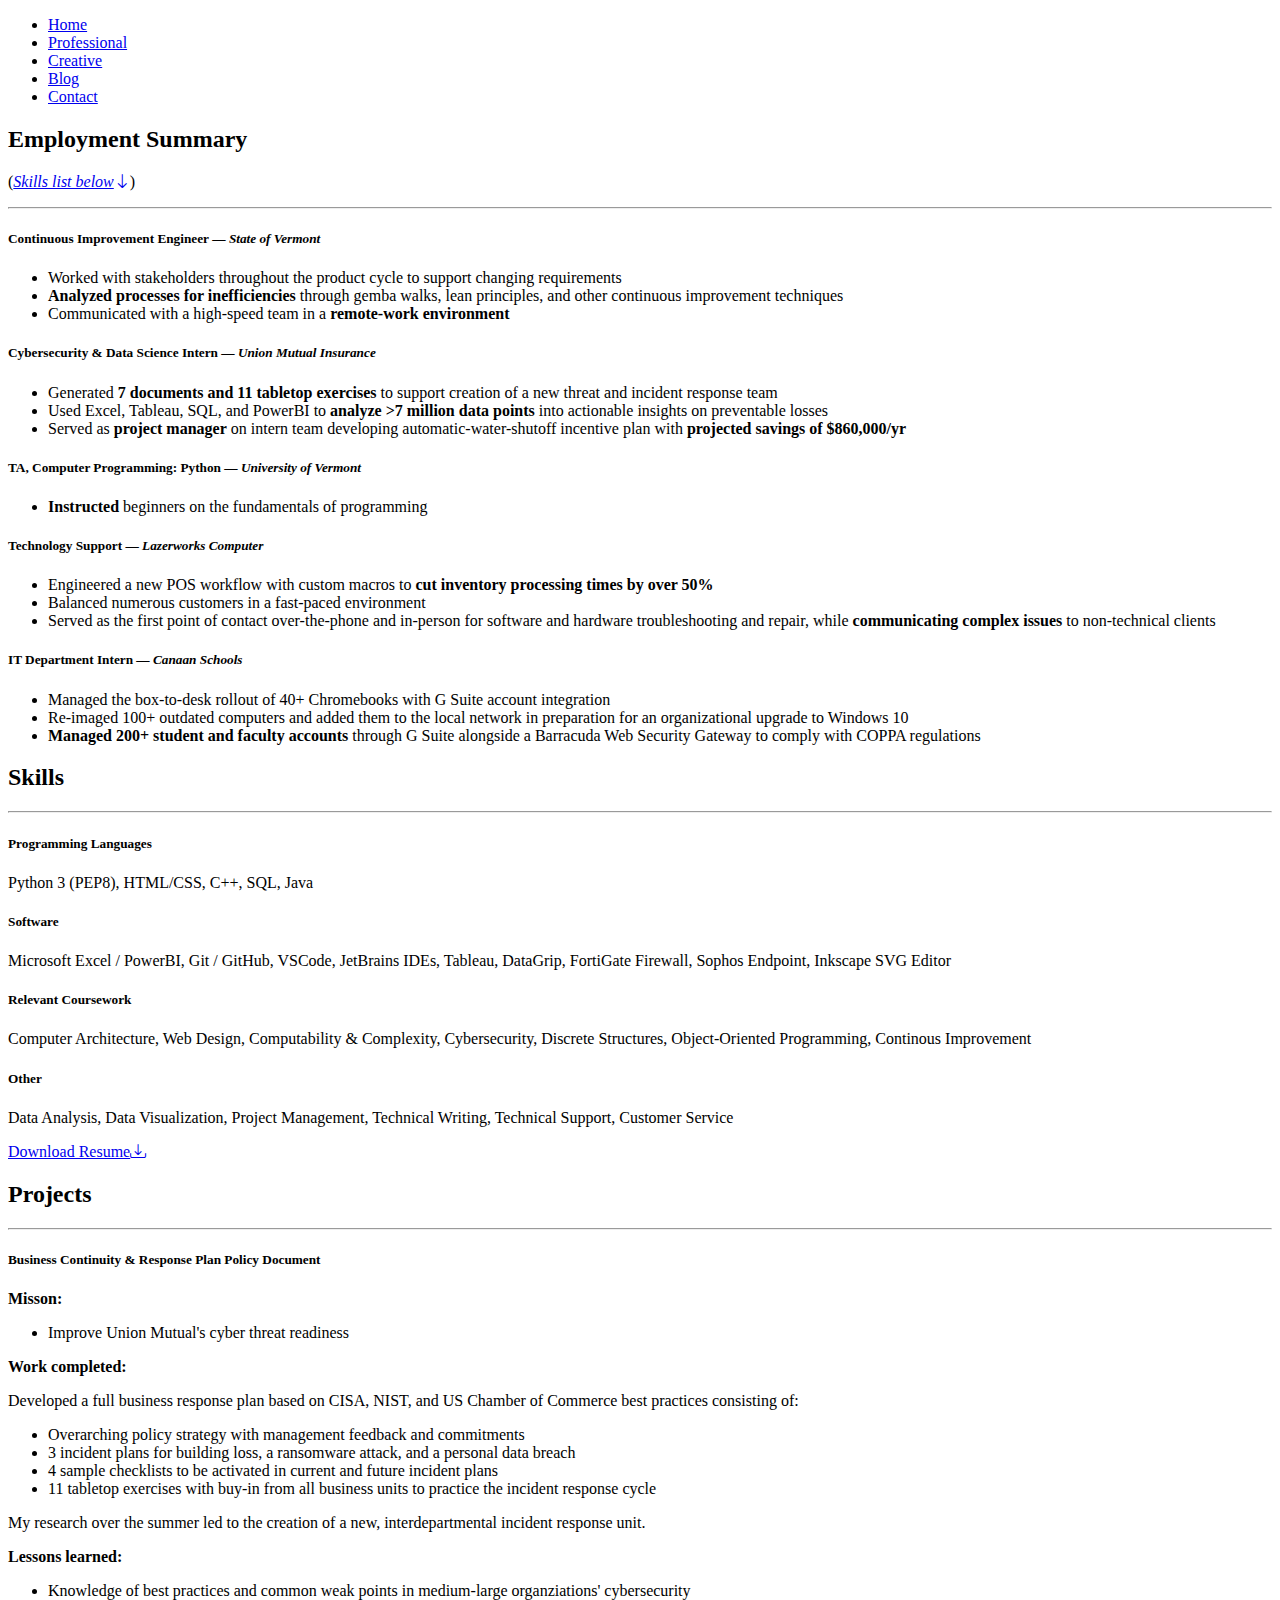
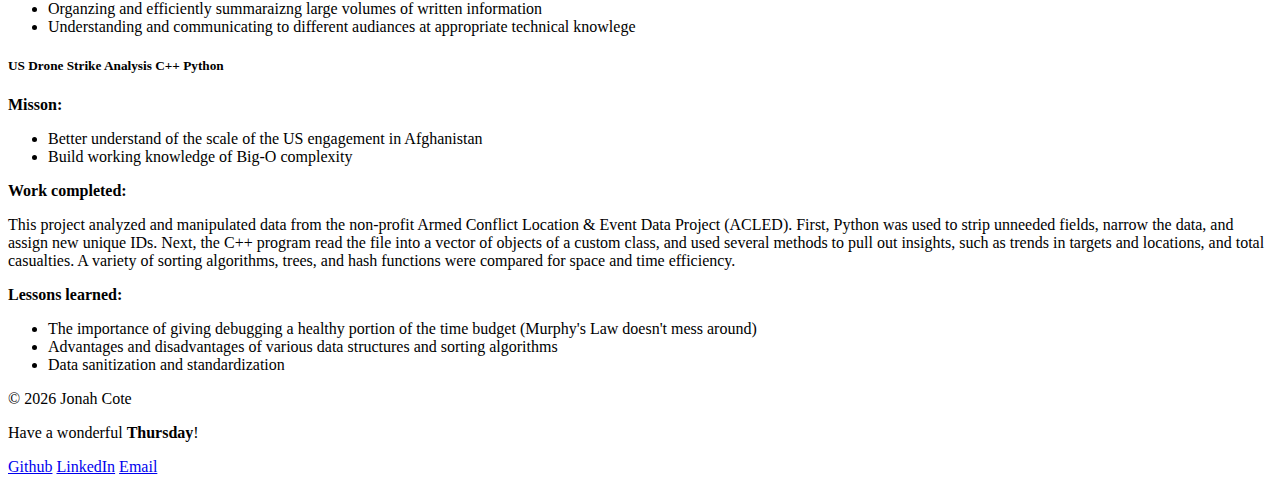
<file: professional.html>
<!doctype html>
<html lang="en">
<head>
    <!-- Required meta tags -->
    <meta charset="utf-8">
    <meta name="description" content="Jonah Cote, UVM student software developer portfolio projects site.">
    <meta name="keywords" content="jonah, cote, resume, portfolio, uvm, software, developer, programmer, university of vermont, vermont, canaan, burlington">
    <meta name="viewport" content="width=device-width, initial-scale=1">
    <meta name="authors" content="Jonah Cote">
    
    <!-- Bootstrap CSS -->
    <link href="https://cdn.jsdelivr.net/npm/bootstrap@5.1.3/dist/css/bootstrap.min.css" rel="stylesheet" integrity="sha384-1BmE4kWBq78iYhFldvKuhfTAU6auU8tT94WrHftjDbrCEXSU1oBoqyl2QvZ6jIW3" crossorigin="anonymous">
    <link rel="stylesheet" href="https://cdn.jsdelivr.net/npm/bootstrap-icons@1.10.2/font/bootstrap-icons.css">

    <!-- Title and favicon -->
    <title>Jonah Cote</title>
    <link rel="icon" type="image/x-icon" href="./favicon.png">
    
</head>

<!-- Give the body padding and make it a responsive container at small sizes-->
<body class="p-3 bg-light container-lg">
    
    <!-- Navigation -->
    <nav class="container">
        <header class="d-flex justify-content-center py-3 mb-2">
          <ul class="nav nav-pills">
            <li class="nav-item">
                <a class="nav-link" aria-current="page" href="./index.html">Home</a>
            </li>
            <li class="nav-item">
                <a class="nav-link active" aria-current="page" href="./professional.html">Professional</a>
            </li>
            <li class="nav-item">
                <a class="nav-link" aria-current="page" href="./creative.html">Creative</a>
            </li>
            <li class="nav-item">
                <a class="nav-link" aria-current="page" href="./blog.html">Blog</a>
            </li>
            <li class="nav-item">
                <a class="nav-link" aria-current="page" href="./contact.html">Contact</a>
            </li>
          </ul>
        </header>
        
    </nav>

    <!-- Main -->

    <div class="row">

        <!-- Left-hand Column-->
        <div class="col-md-6 col-sm-12 mb-4">
            <!-- Employment Summary Box -->
            <div class="alert alert-success border-5" role="alert">
                <h2>Employment Summary</h2>
                <p>(<a class="text-reset" href="#skills"><em>Skills list below</em><i class="bi bi-arrow-down"></i></a>)</p>
                <hr class="me-5">

                <h5><strong>Continuous Improvement Engineer</strong> — <em>State of Vermont</em></h5>
                <ul>
                    <li>Worked with stakeholders throughout the product cycle to support changing requirements</li>
                    <li><strong>Analyzed processes for inefficiencies</strong> through gemba walks, lean principles, and other continuous improvement techniques</li>
                    <li>Communicated with a high-speed team in a <strong>remote-work environment</strong></li>
                </ul>

                <h5><strong>Cybersecurity & Data Science Intern</strong> — <em>Union Mutual Insurance</em></h5>
                <ul>
                    <li>Generated <strong>7 documents and 11 tabletop exercises</strong> to support creation of a new threat and incident response team</li>
                    <li>Used Excel, Tableau, SQL, and PowerBI to <strong>analyze >7 million data points</strong> into actionable insights on preventable losses</li>
                    <li>Served as <strong>project manager</strong> on intern team developing automatic-water-shutoff incentive plan with <strong>projected savings of $860,000/yr</strong></li>
                </ul>    

                <h5><strong>TA</strong>, Computer Programming: Python — <em>University of Vermont</em></h5>
                <ul>
                    <li><strong>Instructed</strong> beginners on the fundamentals of programming</li>
                </ul>

                <h5><strong>Technology Support</strong> — <em>Lazerworks Computer</em></h5>
                <ul>
                    <li>Engineered a new POS workflow with custom macros to <strong>cut inventory processing times by over 50%</strong></li>
                    <li>Balanced numerous customers in a fast-paced environment</li>
                    <li>Served as the first point of contact over-the-phone and in-person for software and hardware troubleshooting and repair, while <strong>communicating complex issues</strong> to non-technical clients</li>
                </ul>
                
                <h5><strong>IT Department Intern</strong> — <em>Canaan Schools</em></h5>
                <ul class="mb-0">
                    <li>Managed the box-to-desk rollout of 40+ Chromebooks with G Suite account integration</li>
                    <li>Re-imaged 100+ outdated computers and added them to the local network in preparation for an organizational upgrade to Windows 10</li>
                    <li><strong>Managed 200+ student and faculty accounts</strong> through G Suite alongside a Barracuda Web Security Gateway to comply with COPPA regulations</li>
                </ul>
            </div>
            <!-- Skills box -->
            <div class="alert border-dark border-5" role="alert" id="skills">
                <h2>Skills</h2>
                <hr class="me-5">
                <h5>Programming Languages</h5>
                   <p>Python 3 (PEP8), HTML/CSS, C++, SQL, Java</p> 
                <h5>Software</h5>
                    <p>Microsoft Excel / PowerBI, Git / GitHub, VSCode, JetBrains IDEs, Tableau, DataGrip, FortiGate Firewall, Sophos Endpoint, Inkscape SVG Editor</p>
                <h5>Relevant Coursework</h5>
                    <p>Computer Architecture, Web Design, Computability & Complexity, Cybersecurity, Discrete Structures, Object-Oriented Programming, Continous Improvement</p>
                <h5>Other</h5>
                    <p class="mb-0">Data Analysis, Data Visualization, Project Management, Technical Writing, Technical Support, Customer Service</p>
            </div>
        </div>

        <!-- Right-hand Column -->
        <div class="col-md-6 col-sm-12 mb-4">
            <!-- Download Resume Button -->
            <a class="text-center text-decoration-none" href="./media/Jonah-Cote-Resume-2022.pdf" role="button" target="_blank" rel="noopener noreferrer">
                
                <div class="alert alert-success border-5" role="alert">
                    <p class="mb-0 fs-5">Download Resume<i class="bi bi-download mx-2"></i></p>
                </div>
            </a>
            <!-- Projects box -->
            <div class="alert border-dark border-5" role="alert">
                <h2>Projects</h2>
                <hr class="me-5">

                <!-- Business Cont. Plan -->
                <div>
                <h5>
                    Business Continuity & Response Plan
                    <span class="d-none d-sm-inline">
                        <span class="badge bg-primary mx-1">Policy Document</span>
                    </span>
                </h5>
                <strong>Misson:</strong><br>
                <ul>
                    <li>Improve Union Mutual's cyber threat readiness</li>
                </ul>
                <strong>Work completed:</strong><br>
                <p class="mb-0">Developed a full business response plan based on CISA, NIST, and US Chamber of Commerce best practices consisting of:</p>
                <ul class="mb-0">
                    <li>Overarching policy strategy with management feedback and commitments</li>
                    <li>3 incident plans for building loss, a ransomware attack, and a personal data breach</li>
                    <li>4 sample checklists to be activated in current and future incident plans</li>
                    <li>11 tabletop exercises with buy-in from all business units to practice the incident response cycle</li>
                </ul>
                <p>My research over the summer led to the creation of a new, interdepartmental incident response unit.</p>
                <strong>Lessons learned:</strong><br>
                    <ul>
                        <li>Knowledge of best practices and common weak points in medium-large organziations' cybersecurity</li>
                        <li>Organzing and efficiently summaraizng large volumes of written information</li>
                        <li>Understanding and communicating to different audiances at appropriate technical knowlege</li>
                    </ul>
                </div>

                <!-- Drone Strike Analysis -->
                <div>
                    <h5>
                        US Drone Strike Analysis
                        <span class="d-none d-sm-inline">
                            <span class="badge bg-primary mx-1">C++</span>
                            <span class="badge bg-primary">Python</span>
                        </span>
                    </h5>
                    <strong>Misson:</strong><br>
                    <ul>
                        <li>Better understand of the scale of the US engagement in Afghanistan</li>
                        <li>Build working knowledge of Big-O complexity</li>
                    </ul>
                    <strong>Work completed:</strong><br>
                    <p>This project analyzed and manipulated data from the non-profit Armed Conflict Location & Event Data Project (ACLED).
                        First, Python was used to strip unneeded fields, narrow the data, and assign new unique IDs.
                        Next, the C++ program read the file into a vector of objects of a custom class, and used several methods to pull out insights, such as trends in targets and locations, and total casualties.
                        A variety of sorting algorithms, trees, and hash functions were compared for space and time efficiency.</p>
                    <strong>Lessons learned:</strong><br>
                    <ul class="mb-0">
                        <li>The importance of giving debugging a healthy portion of the time budget (Murphy's Law doesn't mess around)</li>
                        <li>Advantages and disadvantages of various data structures and sorting algorithms</li>
                        <li>Data sanitization and standardization</li>
                    </ul>
                </div>
            </div>
        </div>

    </div>

    <!-- Footer -->
    <footer class="d-none d-md-flex justify-content-between border-top pt-2 mt-3 fixed-bottom bg-light container-lg">
        
        <p class="text-muted">©&nbsp;<span id="year"></span>&nbsp;Jonah Cote</p>

        <p class="text-muted justify-content-center">Have a wonderful&nbsp;<strong><span id="weekday"></span></strong>!</p>

        <p class="text-muted justify-content-end">
            <a class="p-1 text-reset" href="https://github.com/jonahcote" target="_blank" rel="noopener noreferrer">Github</a>
            <a class="p-1 text-reset" href="https://www.linkedin.com/in/jonah-cote/" target="_blank" rel="noopener noreferrer">LinkedIn</a>
            <a class="p-1 text-reset" href="mailto:rfimcws48@mozmail.com" target="_blank" rel="noopener noreferrer">Email</a>
        </p>

    </footer>
            
    <!-- JAVASCRIPT FOLLOWS BELOW -->
            
    <!-- Bootstrap Bundle with Popper -->
    <script src="https://cdn.jsdelivr.net/npm/bootstrap@5.1.3/dist/js/bootstrap.bundle.min.js" integrity="sha384-ka7Sk0Gln4gmtz2MlQnikT1wXgYsOg+OMhuP+IlRH9sENBO0LRn5q+8nbTov4+1p" crossorigin="anonymous"></script>
            
    <!-- Get day of the week and year modified from W3Schools -->
    <!-- Used in footer for copyright year and "Have a wonderful [day of week]" -->
    <script>
                const weekday = ["Sunday","Monday","Tuesday","Wednesday","Thursday","Friday","Saturday"];
                
                const d = new Date();
                let day = weekday[d.getDay()];
                document.getElementById("weekday").innerHTML = day;
                
                let year = d.getYear();
                document.getElementById("year").innerHTML = year+1900;
    </script>
            
    <!-- Toggletext -->
    <!-- Used in laptop easter egg -->
    <script>
                function toggleText() {
                    var text = document.getElementById("demo");
                    if (text.style.display === "none") {
                        text.style.display = "inline";
                    } else {
                        text.style.display = "none";
                    }
                }
    </script>
            
</body>
</html>
</file>
